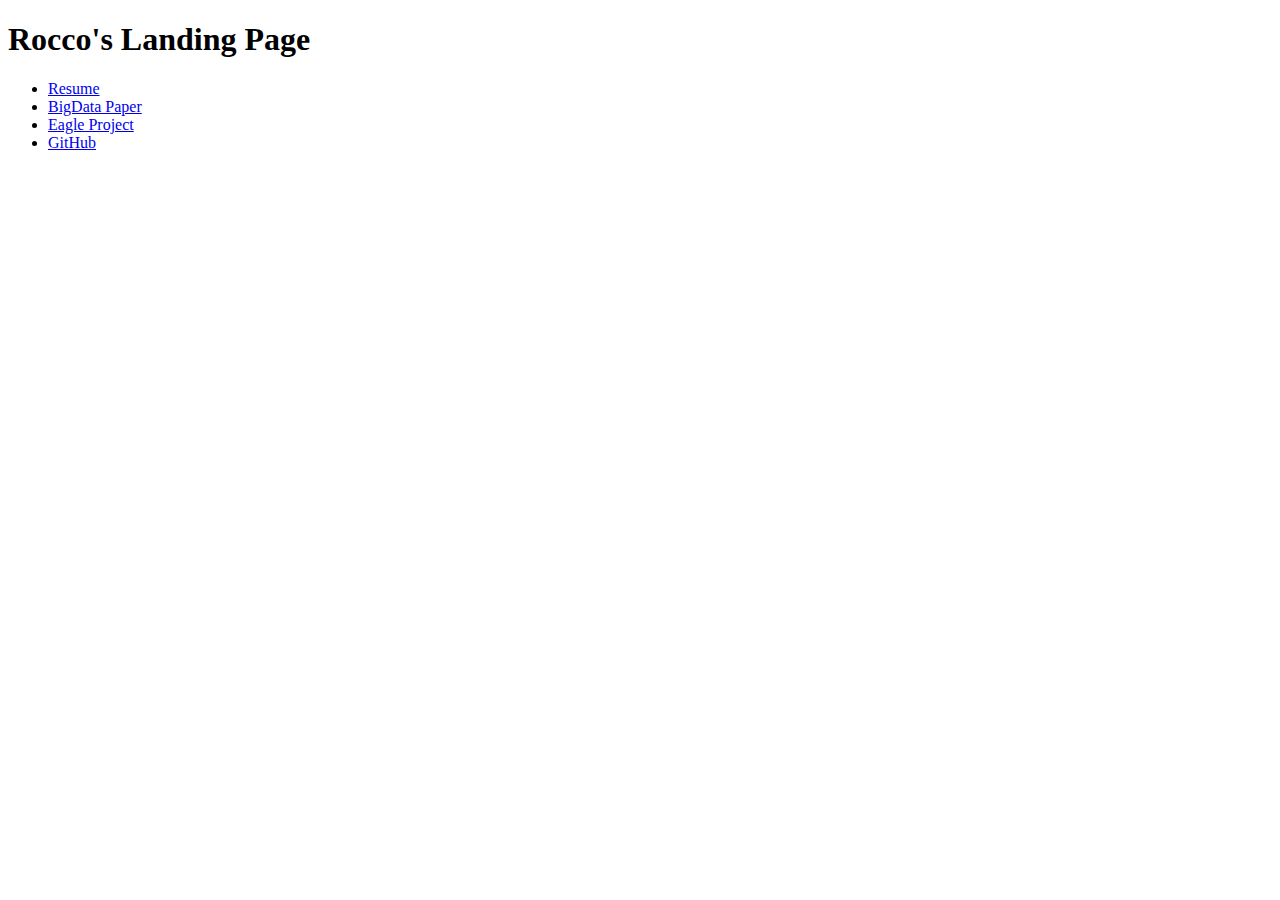
<file: index.html>
<!DOCTYPE html>
<html>
    <head>
        <title>Rocco Zhang</title>
    </head>
    <body>
        <h1>Rocco's Landing Page</h1>

        <ul>
            <li><a href="./files/Resume.pdf">Resume</a></li>
            <li><a href="./files/BigData2023.pdf">BigData Paper</a></li>
            <li><a href="./eagle-project/index.html">Eagle Project</a></li>
            <li><a href="https://github.com/R-Tacoz?tab=repositories">GitHub</a></li>

        </ul>
    </body>
</html>
</file>
